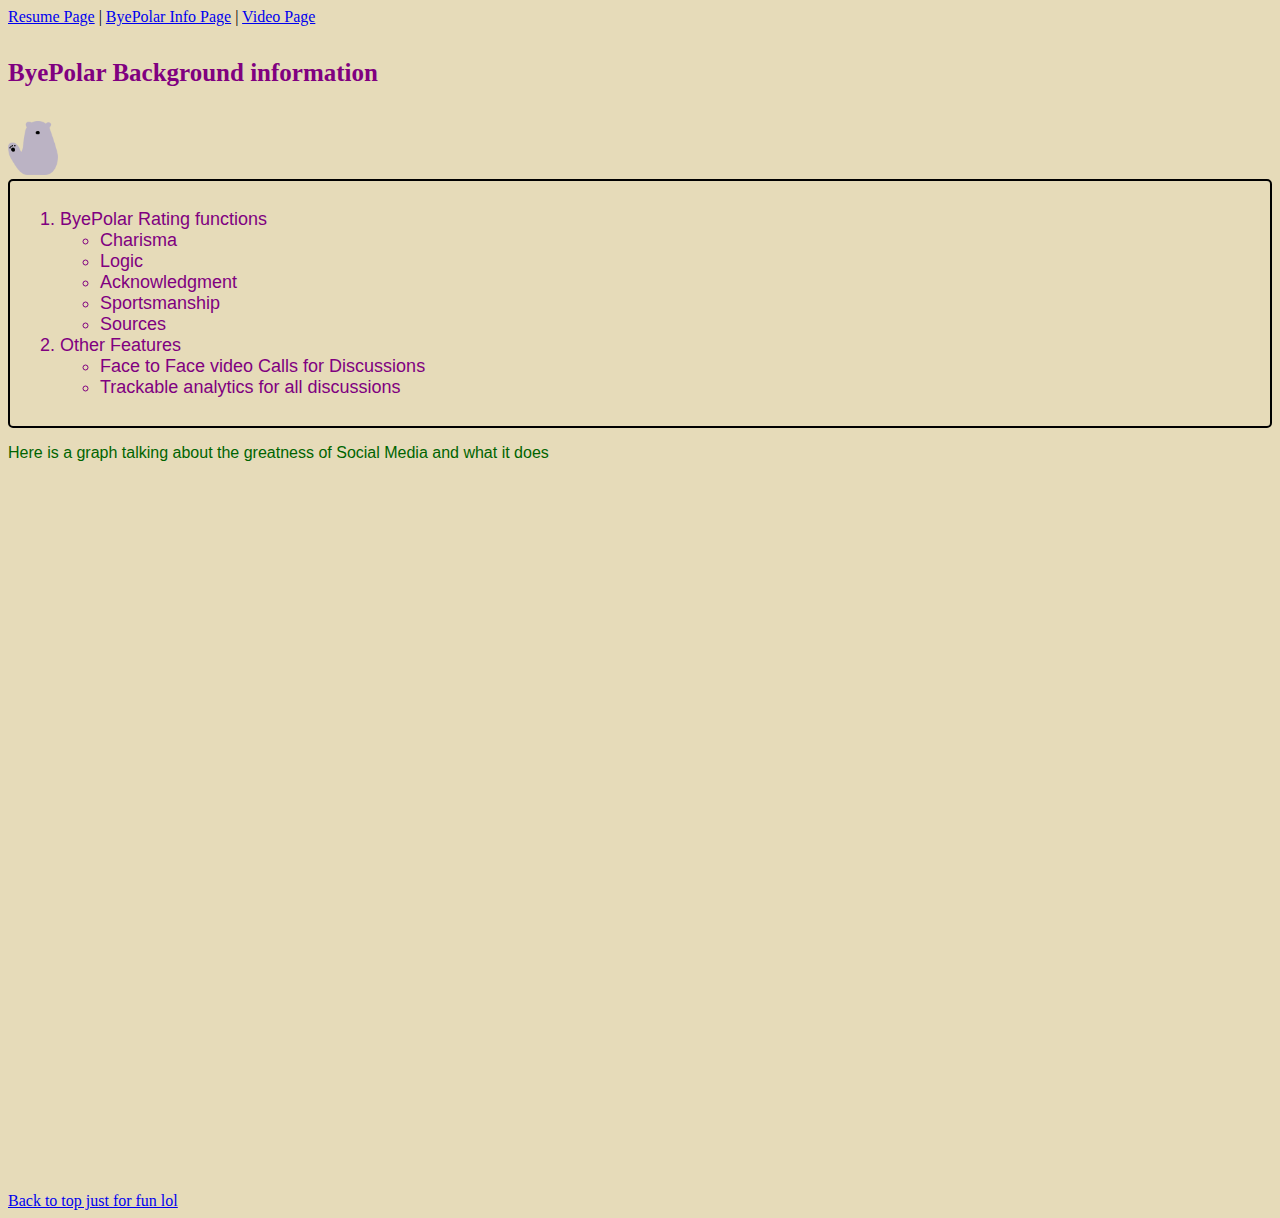
<file: HTML/sheet.html>
<!DOCTYPE html>
<html lang="en">
<head>
    <meta charset="UTF-8">
    <meta http-equiv="X-UA-Compatible" content="IE=edge">
    <meta name="viewport" content="width=device-width, initial-scale=1.0">
    <title>The one with my sheet</title>

   
    <link rel="stylesheet" href="../css/scratch.css">
</head>
<body class="page-1">
        <a href="../index.html">Resume Page</a> |
        <a href="#">ByePolar Info Page</a> |
        <a href="youtube.html">Video Page</a>

        
        <h4 id="Top" style="color: purple; font-size:25px;">ByePolar Background information</h4> 
         <img src="../assets/img/Asset 4.png"  width="50" alt="ByePolar Logo">
         <div class="listed-items">
         <ol>
            <li id="rating function">ByePolar Rating functions
              
                <ul>
                    
                    <li>Charisma</li>
                    <li>Logic</li>
                    <li>Acknowledgment</li>
                    <li>Sportsmanship</li>
                    <li>Sources</li>
                
                </ul>
           
            </li>
            <li id="features">Other Features
                <ul>
                    <li>Face to Face video Calls for Discussions</li>
                    <li>Trackable analytics for all discussions</li>
                </ul>
            </li>

        </ol>
    </div>
        <P class="ok"> Here is a graph talking about the greatness of Social Media and what it does</P>
        <div class='tableauPlaceholder' id='viz1681956790058' style='position: relative'><noscript><a href='#'><img alt='Story 1 ' src='https:&#47;&#47;public.tableau.com&#47;static&#47;images&#47;As&#47;Assignment-Course4-Week4Stories&#47;Story1&#47;1_rss.png' style='border: none' /></a></noscript><object class='tableauViz'  style='display:none;'><param name='host_url' value='https%3A%2F%2Fpublic.tableau.com%2F' /> <param name='embed_code_version' value='3' /> <param name='site_root' value='' /><param name='name' value='Assignment-Course4-Week4Stories&#47;Story1' /><param name='tabs' value='no' /><param name='toolbar' value='yes' /><param name='static_image' value='https:&#47;&#47;public.tableau.com&#47;static&#47;images&#47;As&#47;Assignment-Course4-Week4Stories&#47;Story1&#47;1.png' /> <param name='animate_transition' value='yes' /><param name='display_static_image' value='yes' /><param name='display_spinner' value='yes' /><param name='display_overlay' value='yes' /><param name='display_count' value='yes' /><param name='language' value='en-US' /></object></div>                <script type='text/javascript'>                    var divElement = document.getElementById('viz1681956790058');                    var vizElement = divElement.getElementsByTagName('object')[0];                    vizElement.style.width='100%';vizElement.style.height=(divElement.offsetWidth*0.75)+'px';                    var scriptElement = document.createElement('script');                    scriptElement.src = 'https://public.tableau.com/javascripts/api/viz_v1.js';                    vizElement.parentNode.insertBefore(scriptElement, vizElement);                </script>
        <p>&nbsp;</p>
        <p>&nbsp;</p>
        <p>&nbsp;</p>
        <p>&nbsp;</p>
        <p>&nbsp;</p>
        <p>&nbsp;</p>
        <p>&nbsp;</p>
        <p>&nbsp;</p>
        <p>&nbsp;</p>
        <p>&nbsp;</p>
        <p>&nbsp;</p>
        <p>&nbsp;</p>
        <p>&nbsp;</p>
        <p>&nbsp;</p>
        <p>&nbsp;</p>
        <p>&nbsp;</p>
        <p>&nbsp;</p>
        <p>&nbsp;</p>
        <p>&nbsp;</p>
        <p>&nbsp;</p>
        <p>&nbsp;</p>
        <a href="#top">Back to top just for fun lol</a>
    </body>
</html>
</file>
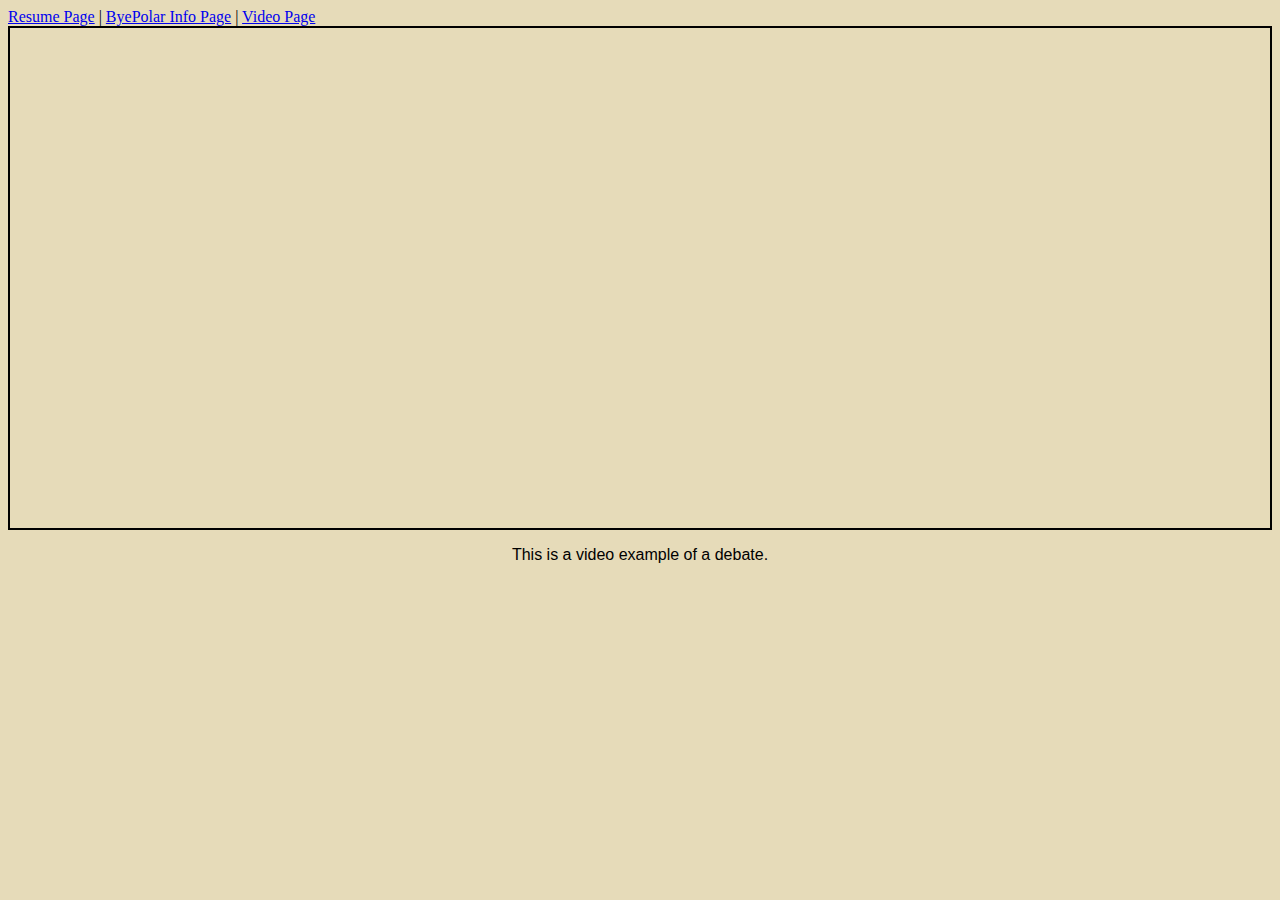
<file: HTML/youtube.HTML>
<!DOCTYPE html>
<html lang="en">
<head>
    <meta charset="UTF-8">
    <meta http-equiv="X-UA-Compatible" content="IE=edge">
    <meta name="viewport" content="width=device-width, initial-scale=1.0">
    <title>Video Page</title>
  
    <link rel="stylesheet" href="../css/scratch.css">
</head>
<body class="page-1">
    <a href="../index.html">Resume Page</a> |
        <a href="sheet.html">ByePolar Info Page</a> |
        <a href="#">Video Page</a>
        <br>
        <div class="center-vid">
        <iframe width="560" height="315" src="https://www.youtube.com/embed/XxuiqeuyUyw" title="YouTube video player" frameborder="0" allow="accelerometer; autoplay; clipboard-write; encrypted-media; gyroscope; picture-in-picture; web-share" allowfullscreen></iframe>
    </div>
    <div class="Center-text">
        <p>This is a video example of a debate.</p>
    </div>
    </body>
</html>
</file>
<file: css/scratch.css>
.page-1{
    background-color:#e6dbb9;
  }

  .ok{
    font-family: Arial, Helvetica, sans-serif;
    color: darkgreen;
  }
  .listed-items{
   
    font-family: Arial, sans-serif;
    font-size: 18px;
    border: 2px solid black;
    color: purple;
    padding: 10px;
    margin-bottom: 10px;
    border-radius: 5px;
    position: relative;
  }

  .center-vid{
    display: flex;
    justify-content: center;
    align-items: center;
    height: 500px;
    border: 2px solid black;
  }
  .Center-text{
    font-family: "Saira Extra Condensed", -apple-system, BlinkMacSystemFont, "Segoe UI", Roboto, "Helvetica Neue", Arial, sans-serif, "Apple Color Emoji", "Segoe UI Emoji", "Segoe UI Symbol", "Noto Color Emoji";
    display: flex;
    justify-content: center;
    align-items: center;
  }
</file>
